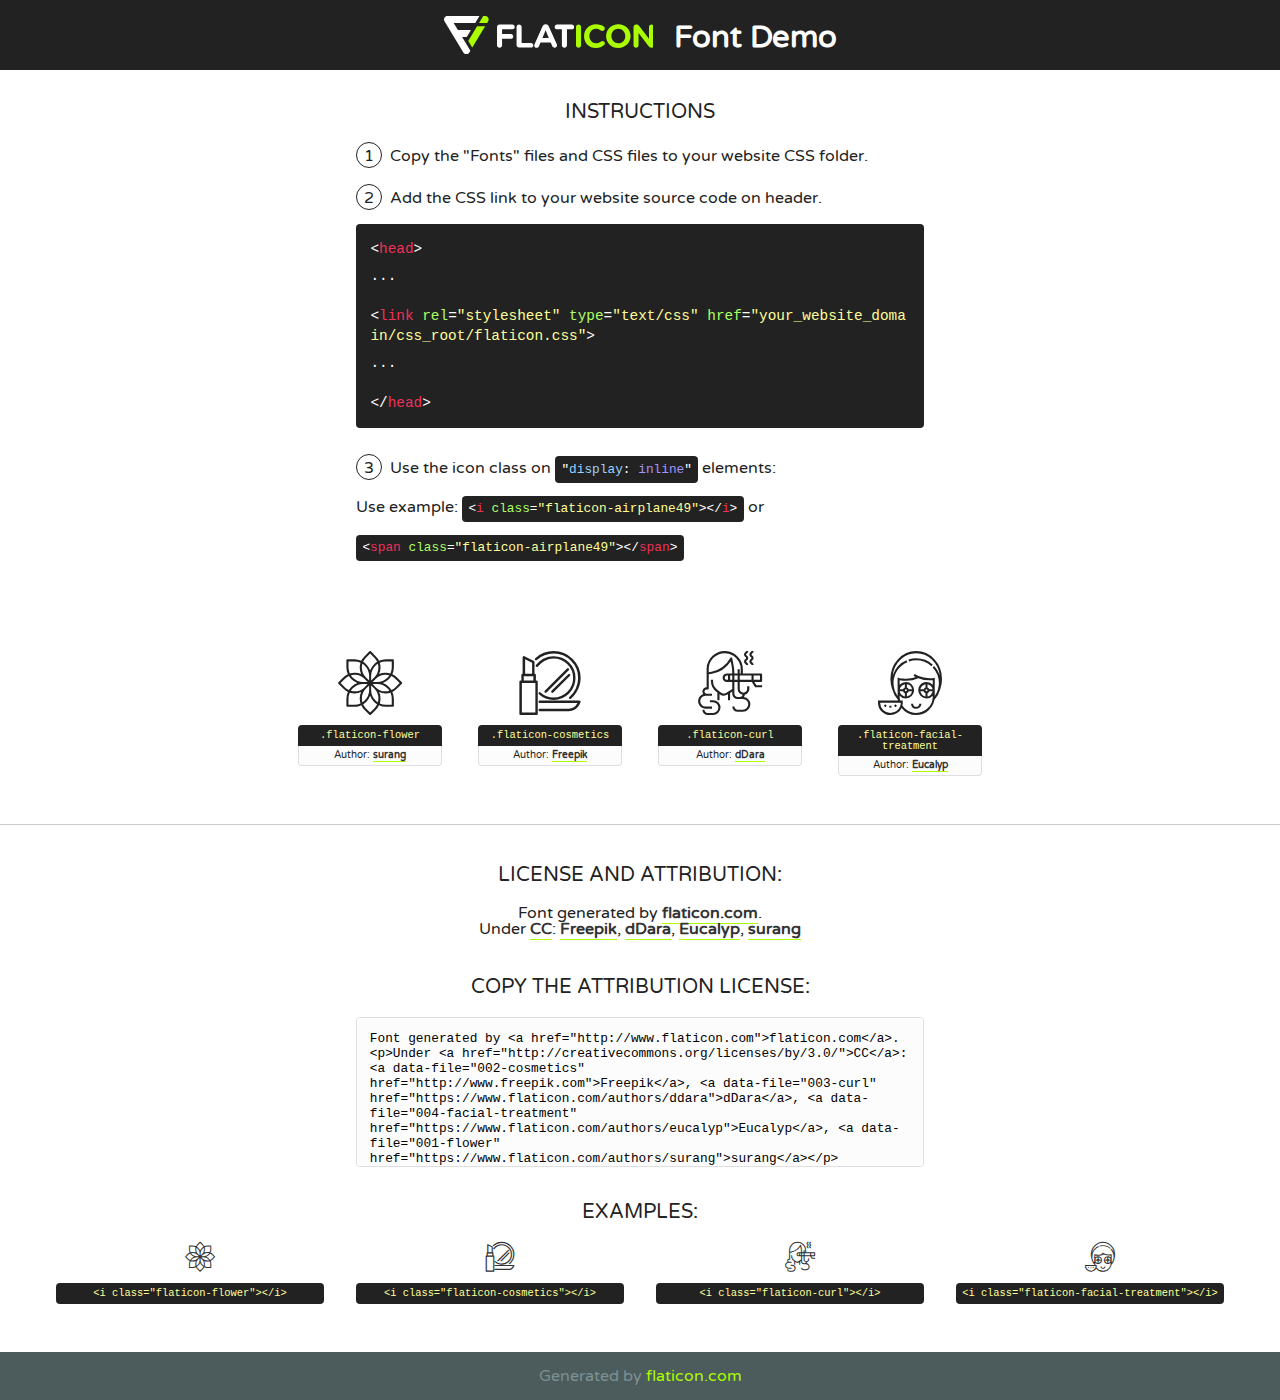
<file: salon_webapp/static/fonts/flaticon/font/flaticon.html>
<!DOCTYPE html>
<!--
  Flaticon icon font: Flaticon
  Creation date: 08/09/2018 05:20
-->
<html>
<!DOCTYPE html>
<html>

<head>
    <title>Flaticon WebFont</title>
    <link href="http://fonts.googleapis.com/css?family=Varela+Round" rel="stylesheet" type="text/css" />
    <link rel="stylesheet" type="text/css" href="flaticon.css">
    <meta charset="UTF-8">
    <style>
    html, body, div, span, applet, object, iframe,
    h1, h2, h3, h4, h5, h6, p, blockquote, pre,
    a, abbr, acronym, address, big, cite, code,
    del, dfn, em, img, ins, kbd, q, s, samp,
    small, strike, strong, sub, sup, tt, var,
    b, u, i, center,
    dl, dt, dd, ol, ul, li,
    fieldset, form, label, legend,
    table, caption, tbody, tfoot, thead, tr, th, td,
    article, aside, canvas, details, embed, 
    figure, figcaption, footer, header, hgroup, 
    menu, nav, output, ruby, section, summary,
    time, mark, audio, video {
        margin: 0;
        padding: 0;
        border: 0;
        font-size: 100%;
        font: inherit;
        vertical-align: baseline;
    }
    /* HTML5 display-role reset for older browsers */
    article, aside, details, figcaption, figure, 
    footer, header, hgroup, menu, nav, section {
        display: block;
    }
    body {
        line-height: 1;
    }
    ol, ul {
        list-style: none;
    }
    blockquote, q {
        quotes: none;
    }
    blockquote:before, blockquote:after,
    q:before, q:after {
        content: '';
        content: none;
    }
    table {
        border-collapse: collapse;
        border-spacing: 0;
    }
    body {
        font-family: 'Varela Round', Helvetica, Arial, sans-serif;
        font-size: 16px;
        color: #222;
    }
    a {
        color: #333;
        border-bottom: 1px solid #a9fd00;
        font-weight: bold;
        text-decoration: none;
    }
    * {
        -moz-box-sizing: border-box;
        -webkit-box-sizing: border-box;
        box-sizing: border-box;
        margin: 0;
        padding: 0;
    }
    [class^="flaticon-"]:before, [class*=" flaticon-"]:before, [class^="flaticon-"]:after, [class*=" flaticon-"]:after {
        font-family: Flaticon;
        font-size: 30px;
        font-style: normal;
        margin-left: 20px;
        color: #333;
    }
    .wrapper {
        max-width: 600px;
        margin: auto;
        padding: 0 1em;
    }
    .title {
        font-size: 1.25em;
        text-align: center;
        margin-bottom: 1em;
        text-transform: uppercase;
    }
    header {
        text-align: center;
        background-color: #222;
        color: #fff;
        padding: 1em;
    }
    header .logo {
        width: 210px;
        height: 38px;
        display: inline-block;
        vertical-align: middle;
        margin-right: 1em;
        border: none;
    }
    header strong {
        font-size: 1.95em;
        font-weight: bold;
        vertical-align: middle;
        margin-top: 5px;
        display: inline-block;
    }
    .demo {
        margin: 2em auto;
        line-height: 1.25em;
    }
    .demo ul li {
        margin-bottom: 1em;
    }
    .demo ul li .num {
        color: #222;
        border-radius: 20px;
        display: inline-block;
        width: 26px;
        padding: 3px;
        height: 26px;
        text-align: center;
        margin-right: 0.5em;
        border: 1px solid #222;
    }
    .demo ul li code {
        background-color: #222;
        border-radius: 4px;
        padding: 0.25em 0.5em;
        display: inline-block;
        color: #fff;
        font-family: Consolas,Monaco,Lucida Console,Liberation Mono,DejaVu Sans Mono,Bitstream Vera Sans Mono,Courier New, monospace;
        font-weight: lighter;
        margin-top: 1em;
        font-size: 0.8em;
        word-break: break-all;
    }
    .demo ul li code.big {
        padding: 1em;
        font-size: 0.9em;
    }
    .demo ul li code .red {
        color: #EF3159;
    }
    .demo ul li code .green {
        color: #ACFF65;
    }
    .demo ul li code .yellow {
        color: #FFFF99;
    }
    .demo ul li code .blue {
        color: #99D3FF;
    }
    .demo ul li code .purple {
        color: #A295FF;
    }
    .demo ul li code .dots {
        margin-top: 0.5em;
        display: block;
    }
    #glyphs {
        border-bottom: 1px solid #ccc;
        padding: 2em 0;
        text-align: center;
    }
    .glyph {
        display: inline-block;
        width: 9em;
        margin: 1em;
        text-align: center;
        vertical-align: top;
        background: #FFF;
    }
    .glyph .glyph-icon {
        padding: 10px;
        display: block;
        font-family:"Flaticon";
        font-size: 64px;
        line-height: 1;
    }
    .glyph .glyph-icon:before {
        font-size: 64px;
        color: #222;
        margin-left: 0;
    }
    .class-name {
        font-size: 0.65em;
        background-color: #222;
        color: #fff;
        border-radius: 4px 4px 0 0;
        padding: 0.5em;
        color: #FFFF99;
        font-family: Consolas,Monaco,Lucida Console,Liberation Mono,DejaVu Sans Mono,Bitstream Vera Sans Mono,Courier New, monospace;
    }
    .author-name {
        font-size: 0.6em;
        background-color: #fcfcfd;
        border: 1px solid #DEDEE4;
        border-top: 0;
        border-radius: 0 0 4px 4px;
        padding: 0.5em;
    }
    .class-name:last-child {
        font-size: 10px;
        color:#888;
    }
    .class-name:last-child a {
        font-size: 10px;
        color:#555;
    }
    .class-name:last-child a:hover {
        color:#a9fd00;
    }
    .glyph > input {
        display: block;
        width: 100px;
        margin: 5px auto;
        text-align: center;
        font-size: 12px;
        cursor: text;
    }
    .glyph > input.icon-input {
        font-family:"Flaticon";
        font-size: 16px;
        margin-bottom: 10px;
    }
    .attribution .title {
        margin-top: 2em;
    }
    .attribution textarea {
        background-color: #fcfcfd;
        padding: 1em;
        border: none;
        box-shadow: none;
        border: 1px solid #DEDEE4;
        border-radius: 4px;
        resize: none;
        width: 100%;
        height: 150px;
        font-size: 0.8em;
        font-family: Consolas,Monaco,Lucida Console,Liberation Mono,DejaVu Sans Mono,Bitstream Vera Sans Mono,Courier New, monospace;
        -webkit-appearance: none;
    }
    .iconsuse {
        margin: 2em auto;
        text-align: center;
        max-width: 1200px;
    }
    .iconsuse:after {
        content: '';
        display: table;
        clear: both;
    }
    .iconsuse .image {
        float: left;
        width: 25%;
        padding: 0 1em;
    }
    .iconsuse .image p {
        margin-bottom: 1em;
    }
    .iconsuse .image span {
        display: block;
        font-size: 0.65em;
        background-color: #222;
        color: #fff;
        border-radius: 4px;
        padding: 0.5em;
        color: #FFFF99;
        margin-top: 1em;
        font-family: Consolas,Monaco,Lucida Console,Liberation Mono,DejaVu Sans Mono,Bitstream Vera Sans Mono,Courier New, monospace;
    }
    #footer {
        text-align: center;
        background-color: #4C5B5C;
        color: #7c9192;
        padding: 1em;
    }
    #footer a {
        border: none;
        color: #a9fd00;
        font-weight: normal;
    }
    @media (max-width: 960px) {
        .iconsuse .image {
            width: 50%;
        }
    }
    @media (max-width: 560px) {
        .iconsuse .image {
            width: 100%;
        }
    }
    </style>
</head>

<body class="characters-off">

    <header>
        <a href="http://www.flaticon.com" target="_blank" class="logo">
            <svg version="1.1" xmlns="http://www.w3.org/2000/svg" xmlns:xlink="http://www.w3.org/1999/xlink" xmlns:a="http://ns.adobe.com/AdobeSVGViewerExtensions/3.0/" viewBox="0 0 560.875 102.036" enable-background="new 0 0 560.875 102.036" xml:space="preserve">
                <defs>
                </defs>
                <g>
                    <g class="letters">
                        <path fill="#ffffff" d="M141.596,29.675c0-3.777,2.985-6.767,6.764-6.767h34.438c3.426,0,6.15,2.728,6.15,6.15
                        c0,3.43-2.724,6.149-6.15,6.149h-27.674v13.091h23.719c3.429,0,6.151,2.724,6.151,6.15c0,3.43-2.723,6.149-6.151,6.149h-23.719
                        v17.574c0,3.773-2.986,6.761-6.764,6.761c-3.779,0-6.764-2.989-6.764-6.761V29.675z"></path>
                        <path fill="#ffffff" d="M193.844,29.149c0-3.781,2.985-6.767,6.764-6.767c3.776,0,6.763,2.985,6.763,6.767v42.957h25.039
                        c3.426,0,6.149,2.726,6.149,6.153c0,3.425-2.723,6.15-6.149,6.15h-31.802c-3.779,0-6.764-2.986-6.764-6.768V29.149z"></path>
                        <path fill="#ffffff" d="M241.891,75.71l21.438-48.407c1.492-3.341,4.215-5.357,7.906-5.357h0.792
                        c3.686,0,6.323,2.017,7.815,5.357l21.439,48.407c0.436,0.967,0.701,1.845,0.701,2.723c0,3.602-2.809,6.501-6.414,6.501
                        c-3.161,0-5.269-1.845-6.499-4.655l-4.132-9.661h-27.059l-4.301,10.102c-1.144,2.631-3.426,4.214-6.237,4.214
                        c-3.517,0-6.24-2.81-6.24-6.325C241.1,77.64,241.451,76.677,241.891,75.71z M279.932,58.666l-8.521-20.297l-8.526,20.297H279.932
                        z"></path>
                        <path fill="#ffffff" d="M314.864,35.387H301.86c-3.429,0-6.239-2.813-6.239-6.238c0-3.429,2.811-6.24,6.239-6.24h39.533
                        c3.426,0,6.237,2.811,6.237,6.24c0,3.425-2.811,6.238-6.237,6.238h-13.001v42.785c0,3.773-2.99,6.761-6.764,6.761
                        c-3.779,0-6.764-2.989-6.764-6.761V35.387z"></path>
                        <path fill="#A9FD00" d="M352.615,29.149c0-3.781,2.985-6.767,6.767-6.767c3.774,0,6.761,2.985,6.761,6.767v49.024
                        c0,3.773-2.987,6.761-6.761,6.761c-3.781,0-6.767-2.989-6.767-6.761V29.149z"></path>
                        <path fill="#A9FD00" d="M374.132,53.836v-0.179c0-17.481,13.178-31.801,32.065-31.801c9.22,0,15.459,2.458,20.557,6.238
                        c1.402,1.054,2.637,2.985,2.637,5.357c0,3.692-2.985,6.59-6.681,6.59c-1.845,0-3.071-0.702-4.044-1.319
                        c-3.776-2.813-7.729-4.393-12.562-4.393c-10.364,0-17.831,8.611-17.831,19.154v0.173c0,10.542,7.291,19.329,17.831,19.329
                        c5.715,0,9.492-1.756,13.359-4.834c1.049-0.874,2.458-1.491,4.039-1.491c3.429,0,6.325,2.813,6.325,6.236
                        c0,2.106-1.056,3.78-2.282,4.834c-5.539,4.834-12.036,7.733-21.878,7.733C387.572,85.464,374.132,71.493,374.132,53.836z"></path>
                        <path fill="#A9FD00" d="M433.009,53.836v-0.179c0-17.481,13.79-31.801,32.766-31.801c18.981,0,32.592,14.143,32.592,31.628v0.173
                        c0,17.483-13.785,31.807-32.769,31.807C446.625,85.464,433.009,71.32,433.009,53.836z M484.224,53.836v-0.179
                        c0-10.539-7.725-19.326-18.626-19.326c-10.893,0-18.449,8.611-18.449,19.154v0.173c0,10.542,7.73,19.329,18.626,19.329
                        C476.676,72.986,484.224,64.378,484.224,53.836z"></path>
                        <path fill="#A9FD00" d="M506.233,29.321c0-3.774,2.99-6.763,6.767-6.763h1.401c3.252,0,5.183,1.583,7.029,3.953l26.093,34.265
                        V29.059c0-3.692,2.99-6.677,6.681-6.677c3.683,0,6.671,2.985,6.671,6.677v48.934c0,3.78-2.987,6.765-6.764,6.765h-0.436
                        c-3.257,0-5.188-1.581-7.034-3.953l-27.056-35.492v32.944c0,3.687-2.985,6.676-6.678,6.676c-3.683,0-6.673-2.989-6.673-6.676
                        V29.321z"></path>
                    </g>
                    <g class="insignia">
                        <path fill="#ffffff" d="M48.372,56.137h12.517l11.156-18.537H37.186L25.688,18.539h57.825L94.668,0H9.271
                        C5.925,0,2.842,1.801,1.198,4.716c-1.644,2.907-1.593,6.482,0.134,9.343l50.38,83.501c1.678,2.781,4.689,4.476,7.938,4.476
                        c3.246,0,6.257-1.695,7.935-4.476l2.898-4.804L48.372,56.137z"></path>
                        <g class="i">
                            <path fill="#A9FD00" d="M93.575,18.539h0.031v0.004l21.652,0.004l2.705-4.488c1.727-2.861,1.778-6.436,0.133-9.343
                            C116.454,1.801,113.371,0,110.026,0h-5.294L93.575,18.539z"></path>
                            <polygon fill="#A9FD00" points="88.291,27.356 64.725,66.486 75.519,84.404 109.942,27.356"></polygon>
                        </g>
                    </g>
                </g>
            </svg>
        </a>
        <strong>Font Demo</strong>
    </header>


    <section class="demo wrapper">

        <p class="title">Instructions</p>

        <ul>
            <li>
                <span class="num">1</span>Copy the "Fonts" files and CSS files to your website CSS folder.
            </li>
            <li>
                <span class="num">2</span>Add the CSS link to your website source code on header.
                <code class="big">
                    &lt;<span class="red">head</span>&gt;
                    <br/><span class="dots">...</span>
                    <br/>&lt;<span class="red">link</span> <span class="green">rel</span>=<span class="yellow">"stylesheet"</span> <span class="green">type</span>=<span class="yellow">"text/css"</span> <span class="green">href</span>=<span class="yellow">"your_website_domain/css_root/flaticon.css"</span>&gt;
                    <br/><span class="dots">...</span>
                    <br/>&lt;/<span class="red">head</span>&gt;
                </code>
            </li>

            <li>
                <p>
                    <span class="num">3</span>Use the icon class on <code>"<span class="blue">display</span>:<span class="purple"> inline</span>"</code> elements:
                    <br />
                    Use example: <code>&lt;<span class="red">i</span> <span class="green">class</span>=<span class="yellow">&quot;flaticon-airplane49&quot;</span>&gt;&lt;/<span class="red">i</span>&gt;</code> or <code>&lt;<span class="red">span</span> <span class="green">class</span>=<span class="yellow">&quot;flaticon-airplane49&quot;</span>&gt;&lt;/<span class="red">span</span>&gt;</code>
            </li>
        </ul>

    </section>




   <section id="glyphs">          
    
      
        <div class="glyph"><div class="glyph-icon flaticon-flower"></div>
            <div class="class-name">.flaticon-flower</div>
            <div class="author-name">Author: <a data-file="001-flower" href="https://www.flaticon.com/authors/surang">surang</a> </div> 
        </div>        
        
        <div class="glyph"><div class="glyph-icon flaticon-cosmetics"></div>
            <div class="class-name">.flaticon-cosmetics</div>
            <div class="author-name">Author: <a data-file="002-cosmetics" href="http://www.freepik.com">Freepik</a> </div> 
        </div>        
        
        <div class="glyph"><div class="glyph-icon flaticon-curl"></div>
            <div class="class-name">.flaticon-curl</div>
            <div class="author-name">Author: <a data-file="003-curl" href="https://www.flaticon.com/authors/ddara">dDara</a> </div> 
        </div>        
        
        <div class="glyph"><div class="glyph-icon flaticon-facial-treatment"></div>
            <div class="class-name">.flaticon-facial-treatment</div>
            <div class="author-name">Author: <a data-file="004-facial-treatment" href="https://www.flaticon.com/authors/eucalyp">Eucalyp</a> </div> 
        </div>        
        

    </section>



    <section class="attribution wrapper"   style="text-align:center;">

      <div class="title">License and attribution:</div><div class="attrDiv">Font generated by <a href="http://www.flaticon.com">flaticon.com</a>. <div><p>Under <a href="http://creativecommons.org/licenses/by/3.0/">CC</a>: <a data-file="002-cosmetics" href="http://www.freepik.com">Freepik</a>, <a data-file="003-curl" href="https://www.flaticon.com/authors/ddara">dDara</a>, <a data-file="004-facial-treatment" href="https://www.flaticon.com/authors/eucalyp">Eucalyp</a>, <a data-file="001-flower" href="https://www.flaticon.com/authors/surang">surang</a></p>  </div>
      </div>
      <div class="title">Copy the Attribution License:</div>

    <textarea onclick="this.focus();this.select();">Font generated by &lt;a href=&quot;http://www.flaticon.com&quot;&gt;flaticon.com&lt;/a&gt;. <p>Under <a href="http://creativecommons.org/licenses/by/3.0/">CC</a>: <a data-file="002-cosmetics" href="http://www.freepik.com">Freepik</a>, <a data-file="003-curl" href="https://www.flaticon.com/authors/ddara">dDara</a>, <a data-file="004-facial-treatment" href="https://www.flaticon.com/authors/eucalyp">Eucalyp</a>, <a data-file="001-flower" href="https://www.flaticon.com/authors/surang">surang</a></p>  
     </textarea>

    </section>

    <section class="iconsuse">

          <div class="title">Examples:</div>            
             
            <div class="image">
                <p>
                    <i class="glyph-icon flaticon-flower"></i> 
                    <span>&lt;i class=&quot;flaticon-flower&quot;&gt;&lt;/i&gt;</span>
                </p>
            </div>
            
            <div class="image">
                <p>
                    <i class="glyph-icon flaticon-cosmetics"></i> 
                    <span>&lt;i class=&quot;flaticon-cosmetics&quot;&gt;&lt;/i&gt;</span>
                </p>
            </div>
            
            <div class="image">
                <p>
                    <i class="glyph-icon flaticon-curl"></i> 
                    <span>&lt;i class=&quot;flaticon-curl&quot;&gt;&lt;/i&gt;</span>
                </p>
            </div>
            
            <div class="image">
                <p>
                    <i class="glyph-icon flaticon-facial-treatment"></i> 
                    <span>&lt;i class=&quot;flaticon-facial-treatment&quot;&gt;&lt;/i&gt;</span>
                </p>
            </div>
                       
        </div>
                            
    </section>

<div id="footer">
    <div>Generated by <a href="http://www.flaticon.com">flaticon.com</a>
    </div>
</div>



</body>
</html>
</file>
<file: salon_webapp/static/fonts/flaticon/font/flaticon.css>
/*
  	Flaticon icon font: Flaticon
  	Creation date: 08/09/2018 05:20
  	*/

@font-face {
  font-family: "Flaticon";
  src: url("./Flaticon.eot");
  src: url("./Flaticon.eot?#iefix") format("embedded-opentype"),
       url("./Flaticon.woff") format("woff"),
       url("./Flaticon.ttf") format("truetype"),
       url("./Flaticon.svg#Flaticon") format("svg");
  font-weight: normal;
  font-style: normal;
}

@media screen and (-webkit-min-device-pixel-ratio:0) {
  @font-face {
    font-family: "Flaticon";
    src: url("./Flaticon.svg#Flaticon") format("svg");
  }
}

[class^="flaticon-"]:before, [class*=" flaticon-"]:before,
[class^="flaticon-"]:after, [class*=" flaticon-"]:after {   
  font-family: Flaticon;
        font-size: 20px;
font-style: normal;
margin-left: 20px;
}

.flaticon-flower:before { content: "\f100"; }
.flaticon-cosmetics:before { content: "\f101"; }
.flaticon-curl:before { content: "\f102"; }
.flaticon-facial-treatment:before { content: "\f103"; }
</file>
